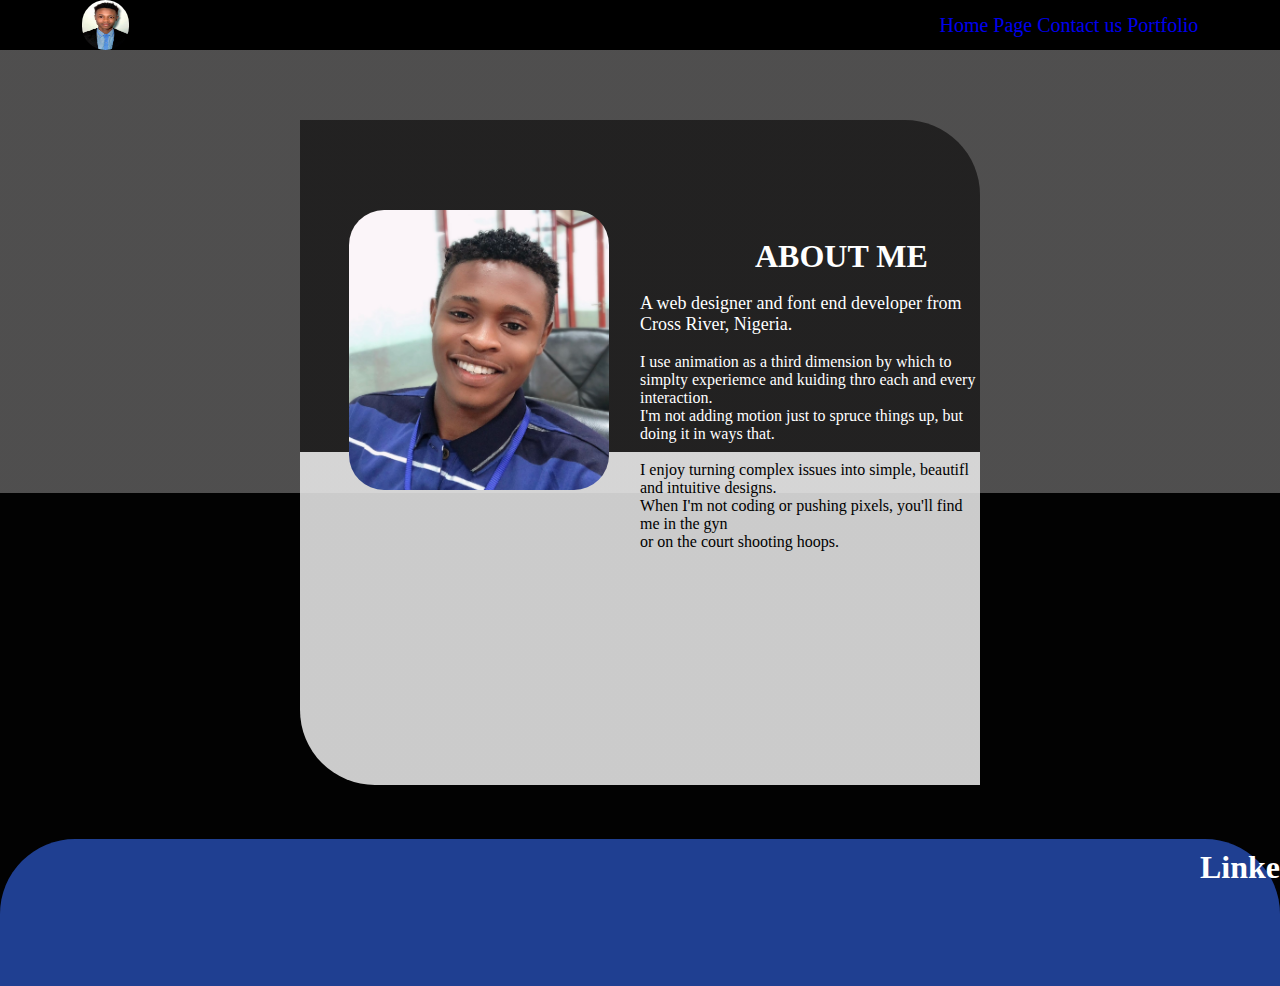
<file: Project/Portfolio/Project-/About.HTML>
<!DOCTYPE html>
<html lang="en">
<head>
    <title>Document</title>
    <style>
        *{
            padding: 0%;
            margin: 0%;
        }
        .navigation{
                background-color: #000000;
                color: white;
                
                font-weight: 400;
                font-size: 20px;
                
                
                padding-left: 6.38vw;
                padding-right: 6.38vw;
                display: flex;
                flex-direction: row;
                justify-content: space-between;
                align-items: center;
                font-family: 'Times New Roman', Times, serif;
            }
        
body{
    background: linear-gradient(rgba(19, 18, 18, 0.747)50%, rgba(0, 0, 0, 0.993)50%);
    
    

   
}
    .Qual{
        font-family: 'Times New Roman', Times, serif;
        padding-left: 75px;
        padding-top: 118px;
        
        color: white;
        background: linear-gradient(rgba(19, 18, 18, 0.747)50%, rgba(233, 233, 233, 0.87)50%);
        
        
        margin-right: 300px;
        margin-left: 300px;
        margin-top: 70px;
        border-bottom-left-radius: 75px;
        border-top-right-radius: 75px;
       
        
    }
    
    h2{
        font-family: 'Times New Roman', Times, serif;
        color: white;
        padding-left: 1200px;
        background-color: #1F3F91;
        padding-top: 10px;
        padding-bottom: 100px;
        font-size: 200%;
        border-top-left-radius: 75px;
        border-top-right-radius: 75px;      
    }
    img{
        border-radius: 35px;
    }
    h1{
        margin-left: 380px;
    }
    .Ptag{
        margin-left: 265px;
        font-size: large;
    }
    p{
        margin-left: 265px;
        color: black;
    }
    .anotherptag{
        margin-left: 265px;
        color: white;
    }
    .photo{
        position: fixed;
width: 304px;
height: 300px;
left: 349px;
top: 210px;

        
    }


    </style>
    

<nav class="navigation">
    <img src="My Passport/JB.Passport.JPG" alt="logo" style="height: 50px;" width="47" >

        <div>
            <a style="text-decoration: none;" class="nav-link" href="file:///C:/Users/HP/Documents/All%20In/Desktop/My%20Project/Project/.HTML">Home Page</a>
            <a style="text-decoration: none;" class="nav-link" href="file:///C:/Users/HP/Documents/All%20In/Desktop/My%20Project/Project/Contact.HTML">Contact us</a>
            <a style="text-decoration: none;" href="/" target="_blank" class="nav-link" >Portfolio</a>
        </div>
    </nav>

    

    <div class="Qual">
    <h1>ABOUT ME </h1>
    <br />
        
        <nav class="Ptag">
     A web designer and font end developer from Cross River, Nigeria.
    </nav>
        <br />
        <nav  class="anotherptag">
    I use animation as a third dimension by which to simplty experiemce and kuiding thro each and every interaction. <br /> I'm not adding motion just to spruce things up, but doing it in ways that.

</nav>
<br />
    <p>I enjoy turning complex issues into simple, beautifl and intuitive designs. <br /> When I'm not coding or pushing pixels, you'll find me in the gyn <br /> or on the court shooting hoops. </p>
        <br />
        <br />
        <nav class="photo">
        <img src="My Passport/Project image.JPG" style="height: 280px;" width="260"  >
    </nav>
        
    </p>
    
        
        
    
    
    <p> 
        <br />
        
            <br />
                <br />
        
                    <br />
                        <br />
        
                            <br />
                        <br />
        
                    <br />
                <br />
        
            <br />
        <br />
        
    </p>
</div>
</div>

</head>
<body>
    
    
        <br />
        
        <br />
        <br />
    <a style="text-decoration: none" class="nav-link" href="https://www.linkedin.com/in/faithful-omini" target="_blank" > <h2>Linkedin</h2> </a>
</body>
</html>
</file>
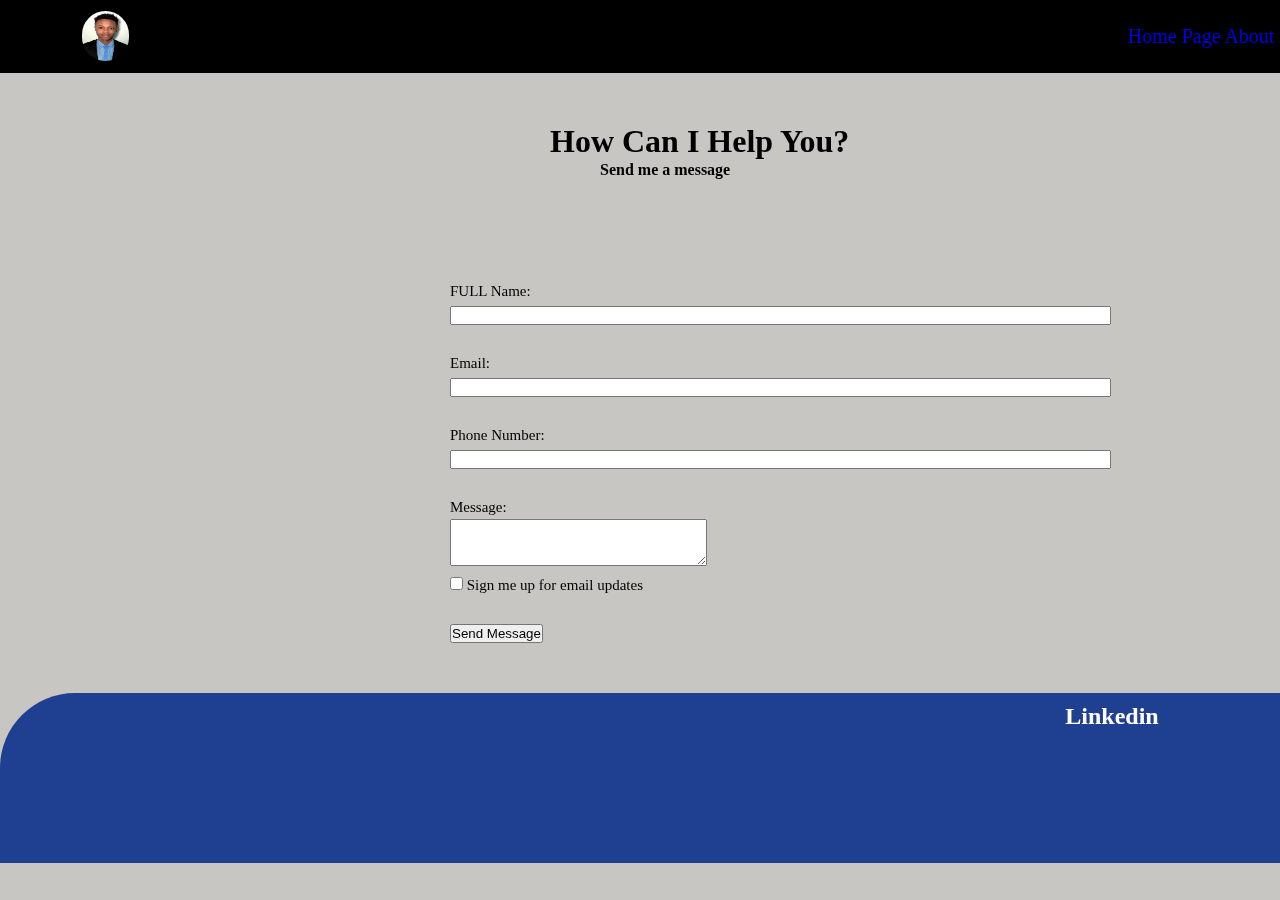
<file: Project/Portfolio/Project-/Contact.HTML>
<!DOCTYPE html>
<html lang="en">
<head>
    <title>My Project</title>
    <style>
        *{
            margin: 0%;
            padding: 0%;
        }
        body{
            position: fixed;
width: 1445px;
height: 729px;
                padding-right: 90px;
background: #C8C6C3;
        }
        .navigation{
            background-color: #000000;
                color: white;
                font-style: normal;
                font-weight: 400;
                font-size: 20px;
                line-height: 24px;
                padding-top: 11px;
                padding-bottom: 12px;
                padding-left: 6.38vw;
                padding-right: 7.38vw;
                display: flex;
                flex-direction: row;
                justify-content: space-between;
                align-items: center;
                font-family: 'Times New Roman', Times, serif;
        }
        form{
            padding-left: 450px;
            padding-right: 300px;
            padding-top: 100px;
            font-style: normal;
                font-weight: 400;
                font-size: 15px;
                line-height: 24px;
                font-family: 'Times New Roman', Times, serif;
                
            
        }
        h1{
            position: relative;
            padding-left: 550px;
            padding-top: 50px;
            color: black;
            font-family: 'Times New Roman', Times, serif;

            
            
        }
        h4{
            position: relative;
            padding-left: 600px;
            padding-top: 1px;
            color: black;
            font-family: 'Times New Roman', Times, serif;

        }
        h2{
            position: absolute;
            width: 1077px;
            height: 60px;

            background: #1F3F91;
            padding-top: 10px;            
            border-top: 10px;
                padding-bottom: 100px;
                padding-left: 6.38vw;
                padding-right: 200px;
                border-top-left-radius: 75px;
                border-top-right-radius: 75px;
                text-align: right;
                color: white;
                font-family: 'Times New Roman', Times, serif;
                
                
        }
        img{
            border-radius: 40px;
            
                        }


    </style>
    

<nav class="navigation">
    <img src="My Passport/JB.Passport.JPG" alt="logo" style="height: 50px;" width="47" >

        <div>
            <a style="text-decoration: none;" class="nav-link" href="file:///C:/Users/HP/Documents/All%20In/Desktop/My%20Project/Project/My Project.HTML">Home Page</a> 
            <a style="text-decoration: none;" class="nav-link" href="file:///C:/Users/HP/Documents/All%20In/Desktop/My%20Project/Project/About.HTML">About</a>
            <a style="text-decoration: none;" href="http://github.com/JBoy463/Faithful-Omini" target="_blank" class="nav-link" >Portfolio</a>
        </div>
    </nav>
    <h1><b>How Can I Help You?</b></h1>
    <h4>Send me a message</h4>
    
</head>

        
        <body>
            
            <form onsubmit="alert('Thank you! We will review your submitted response and reply if needed.')">
           
            <nav class="form">
                

                 <form action="faithfulfrancis021@yahoo.com" method="get">
                                  
                 <label>
                 FULL Name:
                 <br />
                 <input type="text" name="name" size="80" maxlength="100" rows=30 cols="20" >
                 </label>
                 <br />
                 <br />
                 <label>
                 Email:
                 <br />
                 <input type="email" name="email" size="80" maxlength="100"> 
                 </label>
                 <br /> 
                 <br />
                 
                 <label>
                    Phone Number:
                    <br />
                    <input type="text" name="Phone Number" size="80" maxlength="100">
                    </label>
                    <br />
                    <br />
                    <label for="comments">
                    Message:
                    </label>
                    <br />
                    <textarea rows="3" cols="30" id="comments">
                    </textarea>
                    </p>
                    <label>
                    <input type="checkbox" name="subscribe" size="80" maxlength="100"/>
                    
                    Sign me up for email updates
                    </label>
                    <br />
                    <br />
                    <input type="submit" value="Send Message" href="mailto:faithfulfrancis021@yahoo.com"/>
                    <br />
                    <br />
                    </fieldset>
                    </form>                
                    <br />
                
                   

            </nav>
            <a style="text-decoration: none" class="nav-link" href="https://www.linkedin.com/in/faithful-omini" > <h2>Linkedin</h2> </a>
            
        </body>
    </html>
</file>
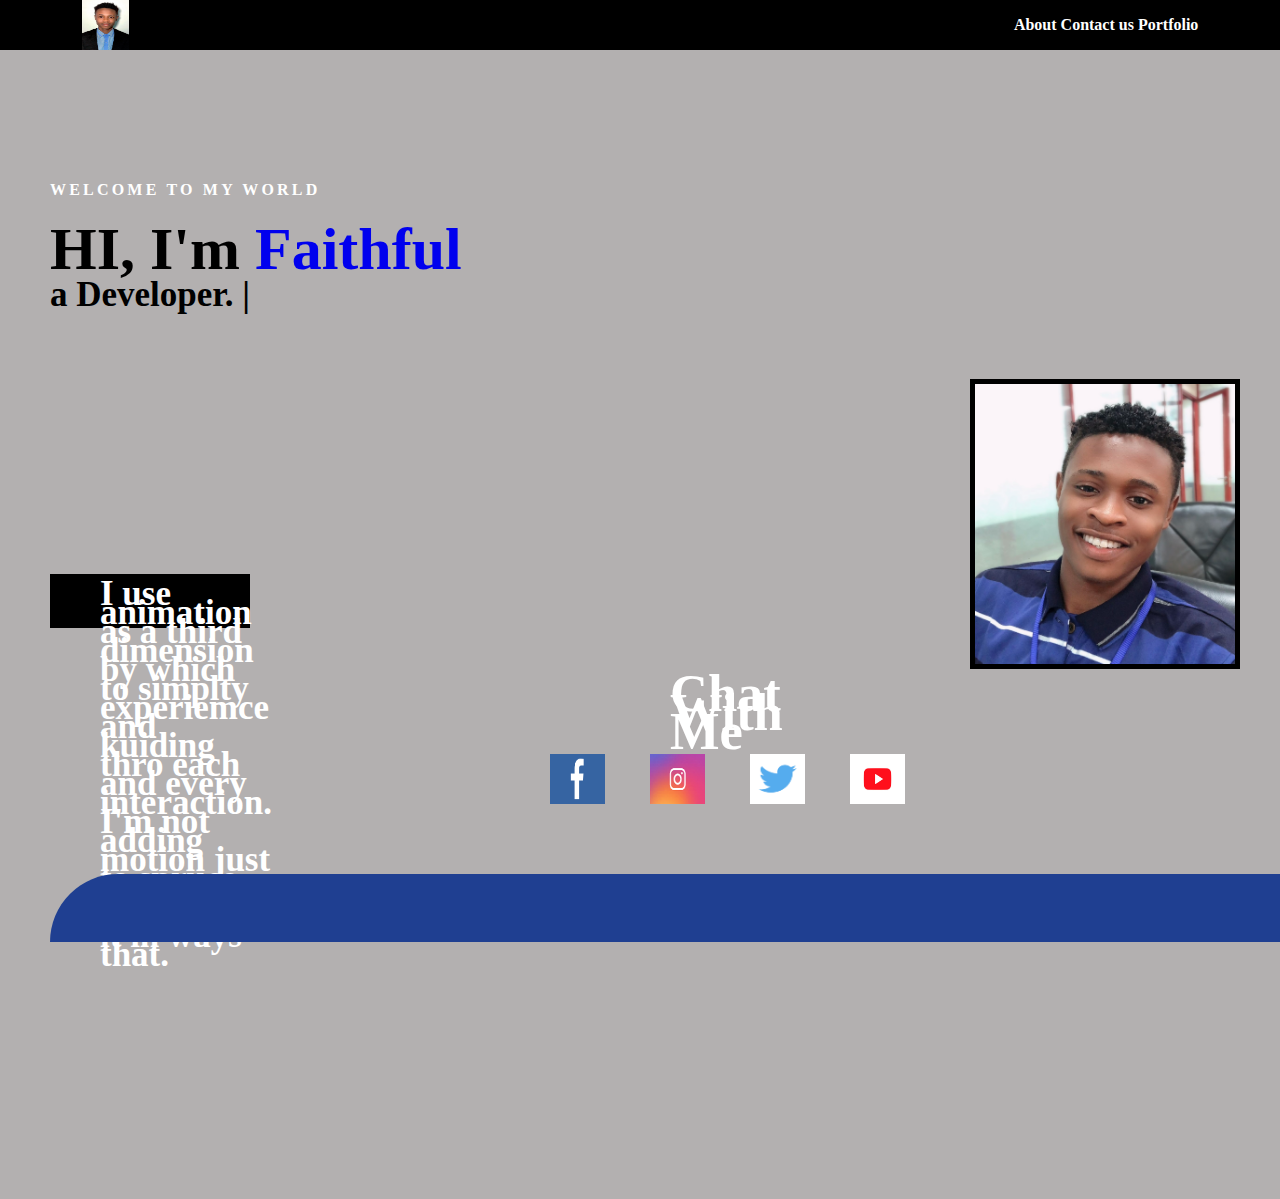
<file: Project/Portfolio/Project-/My Project.HTML>
<!DOCTYPE html>
<html lang="en">
<head>
    
    <title>My Project</title>
    <style>
        *{
            margin: 0%;
            padding: 0%;

        }
        .navigation{
            justify-content: space-between;
            align-items: center;
            color: white;
            background-color: black;
            display: flex;
                flex-direction: row;
                padding-left: 6.38vw;
                padding-right: 6.38vw;
                font-family: 'Times New Roman', Times, serif;
        }
        .Photo{
            
                position: absolute;
                width: 260px;
                
                border: 5px solid rgb(0, 0, 0);
                margin: 75px;
                margin-left: 920px;  
        }
        

img{
    
}
.I{
    position: absolute;
    margin-top: 130px;
    margin-left: 50px;
    font-family: 'Inter';
    font-style: normal;
    font-weight: 700;
    font-size: 16px;
    line-height: 19px;
    letter-spacing: 0.2em;

    color: #ffffff;
}
.h1{
    position: absolute;
    margin-top: 190px;
    margin-left: 50px;
    font-family: 'Inter';
    font-style: normal;
    font-weight: 700;
    font-size: 30px;
    line-height: 19px; 
}
.h2{
    position: absolute;
    margin-top: 235px;
    margin-left: 50px;
    font-family: 'Inter';
    font-style: normal;
    font-weight: 700;
    font-size: 35px;
    line-height: 19px;
}
p{
    position: absolute;
    margin-top: 280px;
    font-family: 'Inter';
    font-style: normal;
    color: white;
    margin-left: 50px;
    padding-bottom: 235px;
    line-height: 19px;
    font-family: 'Times New Roman', Times, serif;
   
}

h3{
    align-items: right;
}
h2{
    position: absolute;
    padding-left: 620px;
    padding-top: 380px;
    color: white;
}
.Facebook{
    position: absolute;
    padding-left: 500px;
    padding-top: 450px;

}
.Instagram{
    position: absolute;
    padding-left: 600px;
    padding-top: 450px;
}
.Twitter{
    position: absolute;
    padding-left: 700px;
    padding-top: 450px;
}
.Youtube{
    position: absolute;
    padding-left: 800px;
    padding-top: 450px;
}
.Linkedin{
    position: absolute;
    
    margin-top: 570px;
    margin-right: 10px;
    padding-left: 1261px;
    padding-right: 5px;
    padding-bottom: 49px;
    font-weight: bold;
    font-size: 25px;
    border-top-left-radius: 75px;
    border-top-right-radius: 75px;
    
    
                font-family: 'Times New Roman', Times, serif;
    background-color: #1F3F91;
}
b{
    color: white;
}
body{
    background-color: rgba(179, 176, 176); 
}
h6{
    color: white;
    margin-top: 270px;
    background-color: #000000;
    padding-bottom: 27%;
    color: black;
    
    
}
     

    </style>
    <nav class="navigation">
        <img src="My Passport/JB.Passport.JPG" alt="logo" style="height: 50px;" width="47" >

            <div>
                <a style="text-decoration: none;" class="nav-link" href="file:///C:/Users/HP/Documents/All%20In/Desktop/My%20Project/Project/About.HTML" class="nav-link hidden-in-mobile" > <b> About </b> </a>
                <a style="text-decoration: none;" class="nav-link" href="file:///C:/Users/HP/Documents/All%20In/Desktop/My%20Project/Project/Contact.HTML"> <b> Contact us </b></a>
                <a style="text-decoration: none;" href="http://github.com/JBoy463/Faithful-Omini" target="_blank" class="nav-link" > <b> Portfolio</a> </b>
            </div>
        </nav>

        
</head>

<body>
    
    <div class="I" >
    WELCOME TO MY WORLD
    </div>

    <div class="h1" >
    <h1>HI, I'm <b> <a style="text-decoration: none" href="http://github.com/JBoy463/Faithful-Omini" target="_blank"> Faithful </a> </b></h1>
</div>

    <div class="h2" >
    a Developer. |
</divv>

<div class="paragraph">
    <p>I use animation as a third dimension by which to simplty <br />
        experiemce and kuiding thro each and every interaction. <br />
        I'm not adding motion just to spruce things up, but doing <br />
        it in ways that.</p>
    </div>

    

    <div class="All">

        <div class="Facebook">
           <a href="https://www.facebook.com/profile.php?id=100070286214876s" target="_blank"> <img src="My Passport/Facebook.png" alt="logo" style="height: 50px;" width="55" > </a>
        </div>

        <div class="Instagram">
            <a href="https://www.Instagram.com/faithful46jb" target="_blank"> <img src="My Passport/Instagram.png" alt="logo" style="height: 50px;" width="55"> </a>
        </div>

        <div class="Twitter">
            <a href="https://www.twitter.com/faithful_jb" target="_blank"> <img src="My Passport/Twitter.png" alt="logo" style="height: 50px;" width="55"> </a>
        </div>

        <div class="Youtube">
            <a href="https://www.youtube.com/gistril" target="_blank"> <img src="My Passport/YouTube.jpg" alt="logo" style="height: 50px;" width="55"> </a>
    </div>
    
</div>



<nav class="chat">
    <h2>Chat With Me</h2>
</nav>
<div class="Linkedin">
    <a style="text-decoration: none" class="nav-link" href="https://www.linkedin.com/in/faithful-omini" > <b>Linkedin</b></a>
    </div>

<div class="Photo">
    <img src="My Passport/Project image.JPG" style="height: 280px;" width="260" align="right" >
    
</div>





 
</body>
<H6></H6> 

</html>
</file>
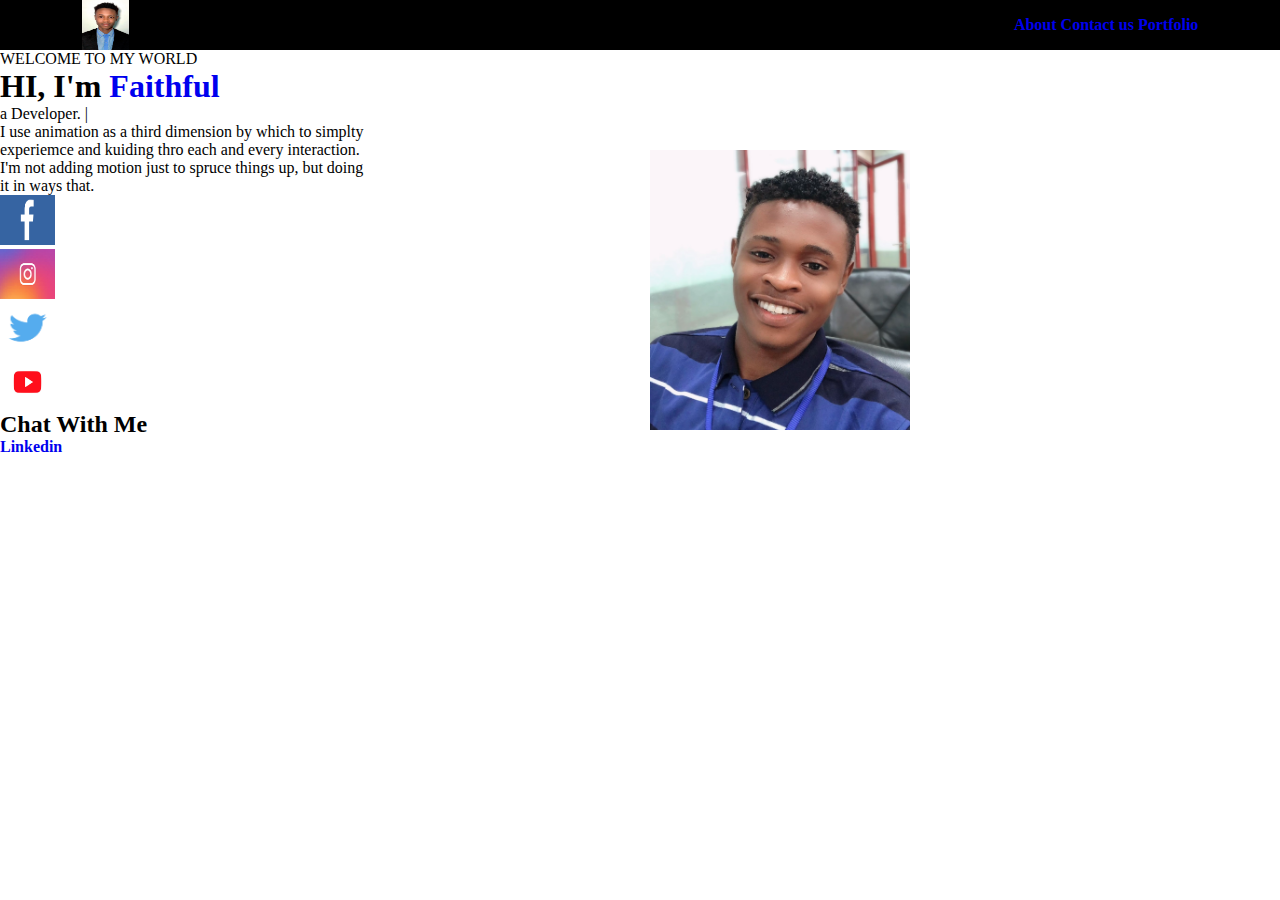
<file: Project/Portfolio/Project-/ProjectFlex.HTML>
<!DOCTYPE html>
<html lang="en">
<head>
    
    <title>My Project</title>
    <style>
        *{
            margin: 0%;
            padding: 0%;

        }
        .navigation{
            
            justify-content: space-between;
            align-items: center;
            color: white;
            background-color: black;
            display: flex;
                flex-direction: row;
                padding-left: 6.38vw;
                padding-right: 6.38vw;

        }
        .Photo{
            
            position: absolute;
            
            align-items: center;
            padding-left: 350px;
            padding-top: 100px;
            margin-left: 300px;
            display: flex;
              
    }
    h6{
        
    }
    

    </style>
    <div class="navigation">
        <img src="My Passport/JB.Passport.JPG" alt="logo" style="height: 50px;" width="47" >

            <div>
                <a style="text-decoration: none;" class="nav-link" href="file:///C:/Users/HP/Documents/All%20In/Desktop/My%20Project/Project/About.HTML" class="nav-link hidden-in-mobile" > <b> About </b> </a>
                <a style="text-decoration: none;" class="nav-link" href="file:///C:/Users/HP/Documents/All%20In/Desktop/My%20Project/Project/Contact.HTML"> <b> Contact us </b></a>
                <a style="text-decoration: none;" href="http://github.com/JBoy463/Faithful-Omini" target="_blank" class="nav-link" > <b> Portfolio</a> </b>
            </div>
        </div>

        
</head>

<body>

    <div class="Photo">
        <img src="My Passport/Project image.JPG" style="height: 280px;" width="260" align="right" >
        
    </div>
    
    <nav class="I" >
    WELCOME TO MY WORLD
    </nav>

    <nav class="h1" >
    <h1>HI, I'm <b> <a style="text-decoration: none" href="http://github.com/JBoy463/Faithful-Omini" target="_blank"> Faithful </a> </b></h1>
</nav>

    <nav class="h2" >
    a Developer. |
</nav>

<nav class="paragraph">
    <p>I use animation as a third dimension by which to simplty <br />
        experiemce and kuiding thro each and every interaction. <br />
        I'm not adding motion just to spruce things up, but doing <br />
        it in ways that.</p>
    </nav>

    

    <div class="All">

        <div class="Facebook">
           <a href="https://www.facebook.com/profile.php?id=100070286214876s" target="_blank"> <img src="My Passport/Facebook.png" alt="logo" style="height: 50px;" width="55" > </a>
        </div>

        <div class="Instagram">
            <a href="https://www.Instagram.com/faithful46jb" target="_blank"> <img src="My Passport/Instagram.png" alt="logo" style="height: 50px;" width="55"> </a>
        </div>

        <div class="Twitter">
            <a href="https://www.twitter.com/faithful_jb" target="_blank"> <img src="My Passport/Twitter.png" alt="logo" style="height: 50px;" width="55"> </a>
        </div>

        <div class="Youtube">
            <a href="https://www.youtube.com/gistril" target="_blank"> <img src="My Passport/YouTube.jpg" alt="logo" style="height: 50px;" width="55"> </a>
    </div>
    
</div>



<nav class="chat">
    <h2>Chat With Me</h2>
</nav>
<div class="Linkedin">
    <a style="text-decoration: none" class="nav-link" href="https://www.linkedin.com/in/faithful-omini" > <b>Linkedin</b></a>
    </div>




</body>
</html>
</file>
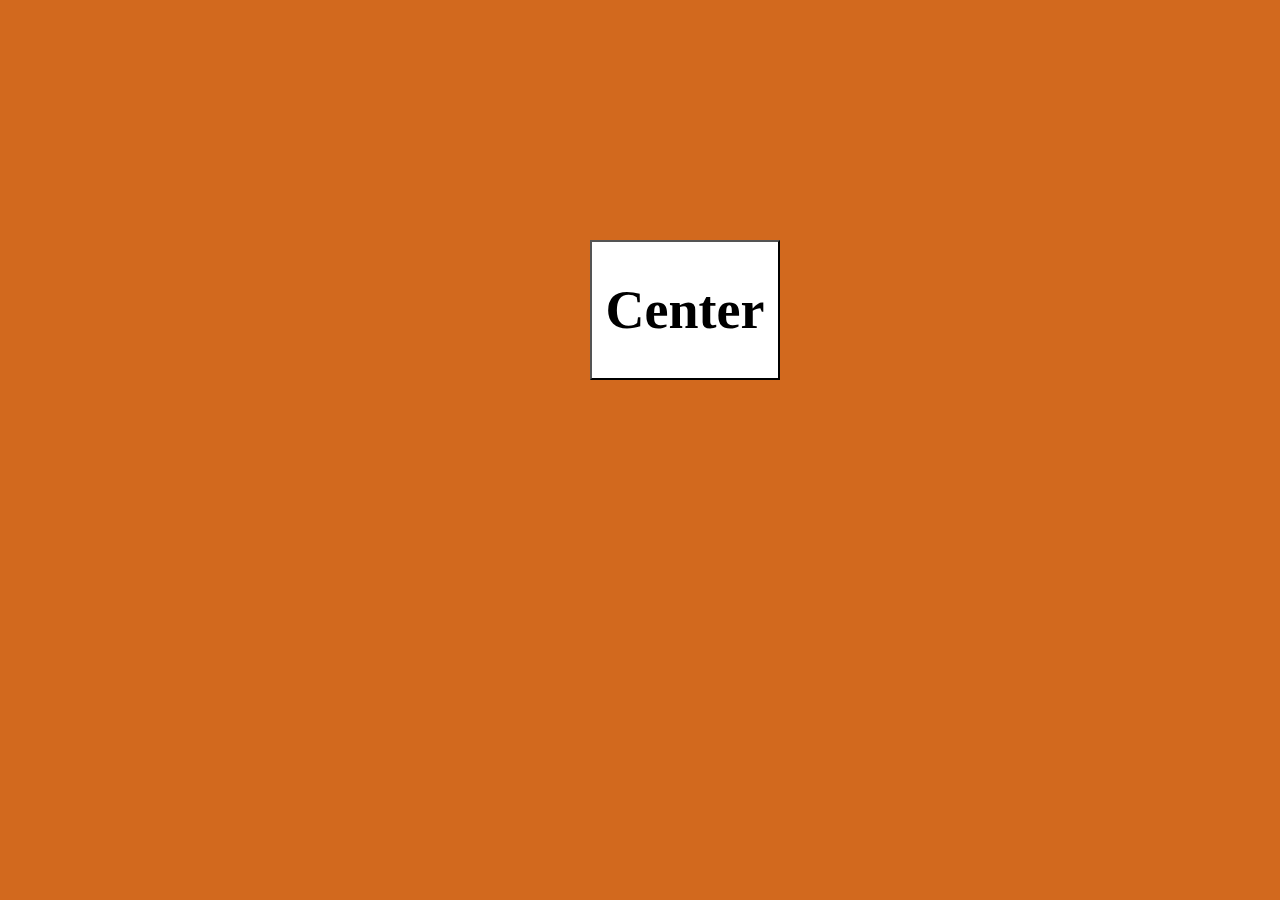
<file: Project/Portfolio/Project-/Test.HTML>
<!DOCTYPE html>
<html lang="en">
<head>
   
    <title>TEST</title>
    <style>
        *{
            margin: 0;
                padding: 0;
            }
            button{
    background-color: rgb(255, 255, 255);
    block-size: 50px;   
    position: fixed;
    width: 190px;
    height: 140px;
    left: 590px;
    top: 240px;
    font-weight: 900;
    font-size: 6vh;
    font-family: 'Times New Roman', Times, serif;   

    
    
}
body{
    background-color: chocolate;
}
    </style>

</head>
<body>
    <button>Center</button>
    
</body>
</html>
</file>
